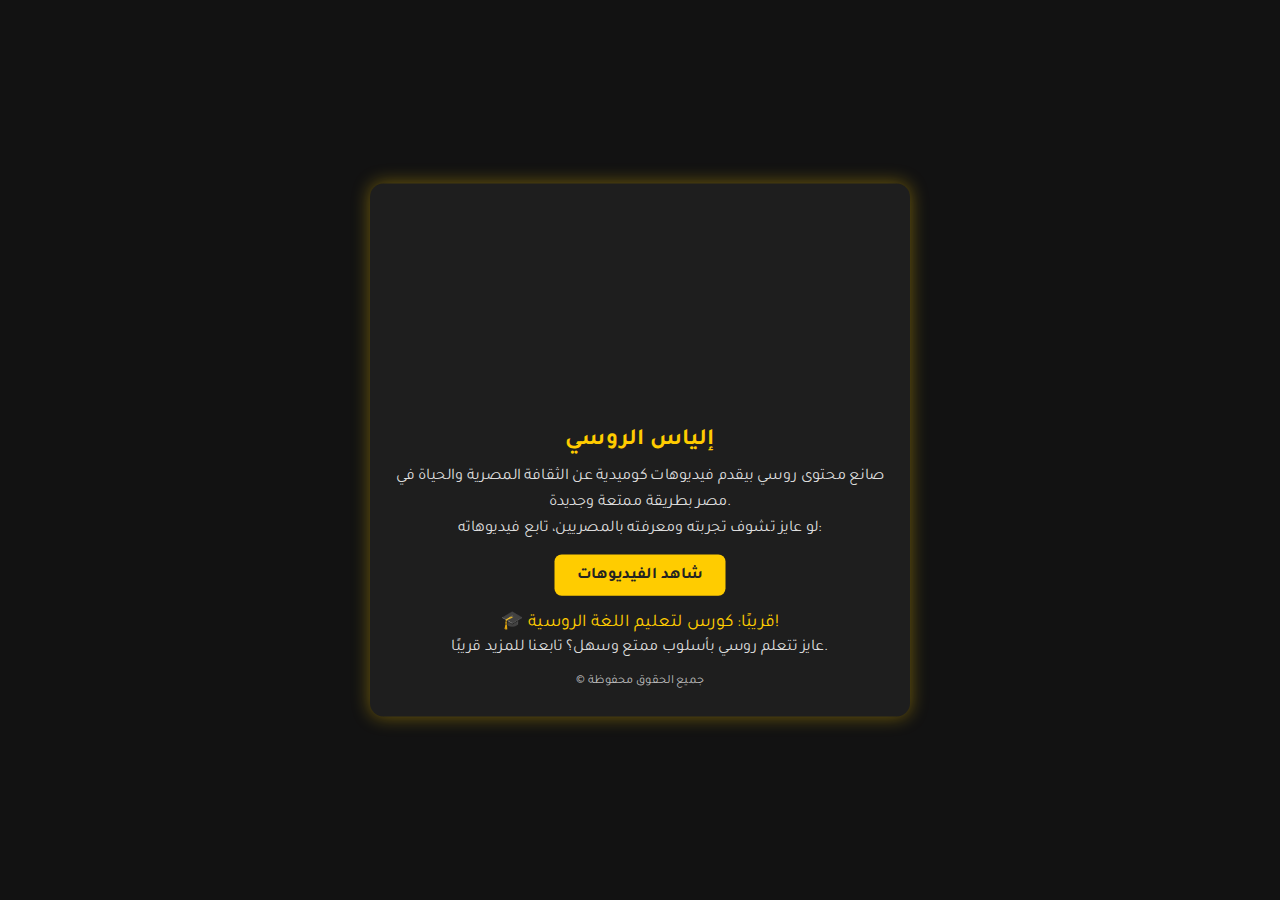
<file: index.html>
<!DOCTYPE html>
<html lang="ar">
<head>
    <meta charset="UTF-8">
    <meta name="viewport" content="width=device-width, initial-scale=1.0">
    <title>إلياس الروسي - صانع المحتوى</title>
    <style>
        @import url('https://fonts.googleapis.com/css2?family=Tajawal:wght@400;700&display=swap');

        * {
            margin: 0;
            padding: 0;
            box-sizing: border-box;
        }

        body {
            font-family: 'Tajawal', sans-serif;
            background: #121212;
            color: #fff;
            display: flex;
            justify-content: center;
            align-items: center;
            height: 100vh;
            text-align: center;
        }

        .card {
            background: #1e1e1e;
            width: 90%;
            max-width: 600px;
            border-radius: 15px;
            overflow: hidden;
            box-shadow: 0 0 20px rgba(255, 204, 0, 0.4);
            transform: scale(0.9);
            animation: popUp 1s ease-in-out forwards;
        }

        .image-container {
            width: 100%;
            height: 250px;
            background: url('https://i.ibb.co/5hxMc2Rw/1740312840586.jpg') no-repeat center center/cover;
        }

        .content {
            padding: 20px;
        }

        h1 {
            font-size: 26px;
            color: #ffcc00;
            margin-bottom: 10px;
        }

        p {
            font-size: 18px;
            line-height: 1.6;
            color: #ddd;
        }

        .btn {
            display: inline-block;
            background: #ffcc00;
            color: #222;
            padding: 12px 25px;
            font-size: 18px;
            font-weight: bold;
            border-radius: 8px;
            margin-top: 15px;
            text-decoration: none;
            transition: 0.3s ease-in-out;
        }

        .btn:hover {
            background: #ffaa00;
            transform: scale(1.1);
        }

        .highlight {
            font-size: 20px;
            color: #ffcc00;
            margin-top: 15px;
            display: block;
        }

        .footer {
            font-size: 14px;
            color: #bbb;
            margin-top: 15px;
            padding-bottom: 10px;
        }

        @keyframes popUp {
            from { transform: scale(0.8); opacity: 0; }
            to { transform: scale(1); opacity: 1; }
        }
    </style>
</head>
<body>

    <div class="card">
        <div class="image-container"></div>
        <div class="content">
            <h1>إلياس الروسي</h1>
            <p>صانع محتوى روسي بيقدم فيديوهات كوميدية عن الثقافة المصرية والحياة في مصر بطريقة ممتعة وجديدة.</p>
            <p>لو عايز تشوف تجربته ومعرفته بالمصريين، تابع فيديوهاته:</p>
            <a href="https://www.facebook.com/profile.php?id=61568739116529" target="_blank" class="btn">شاهد الفيديوهات</a>

            <span class="highlight">🎓 قريبًا: كورس لتعليم اللغة الروسية!</span>
            <p>عايز تتعلم روسي بأسلوب ممتع وسهل؟ تابعنا للمزيد قريبًا.</p>

            <div class="footer">© جميع الحقوق محفوظة</div>
        </div>
    </div>

</body>
</html>
</file>
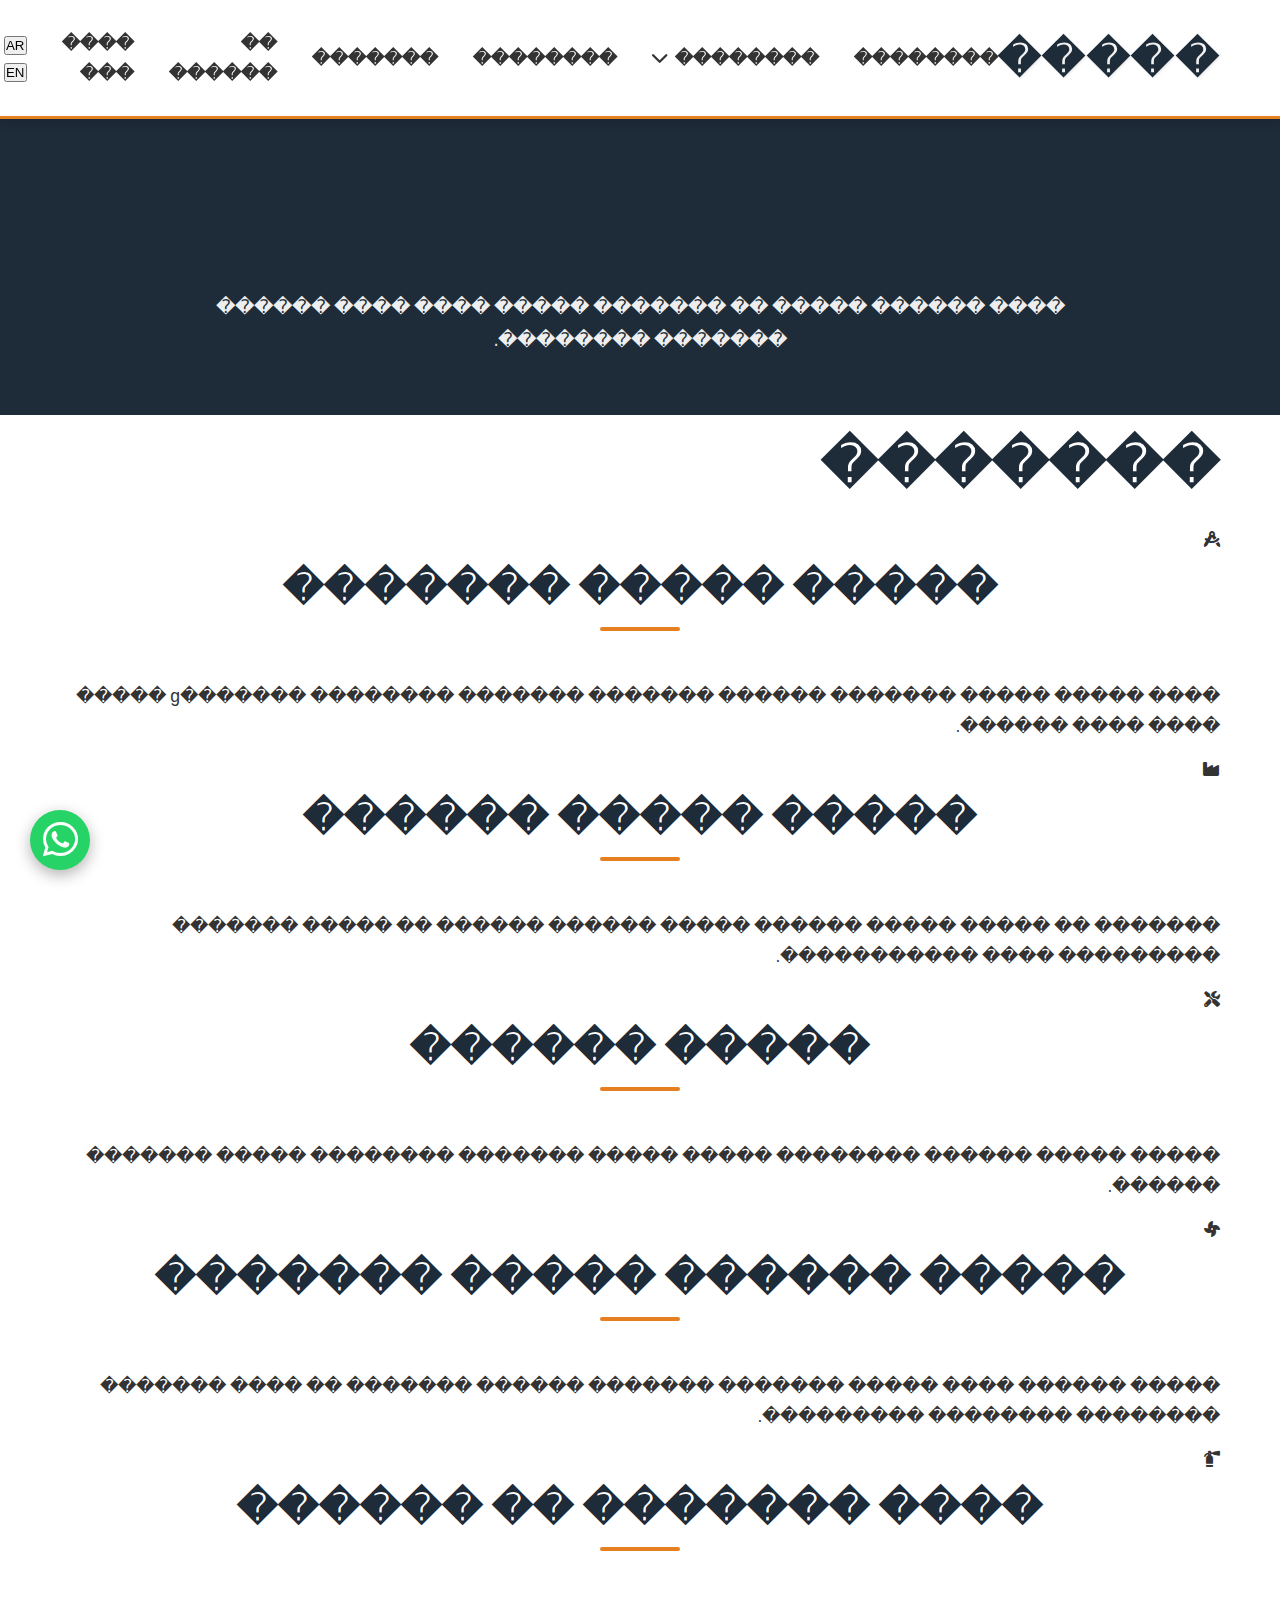
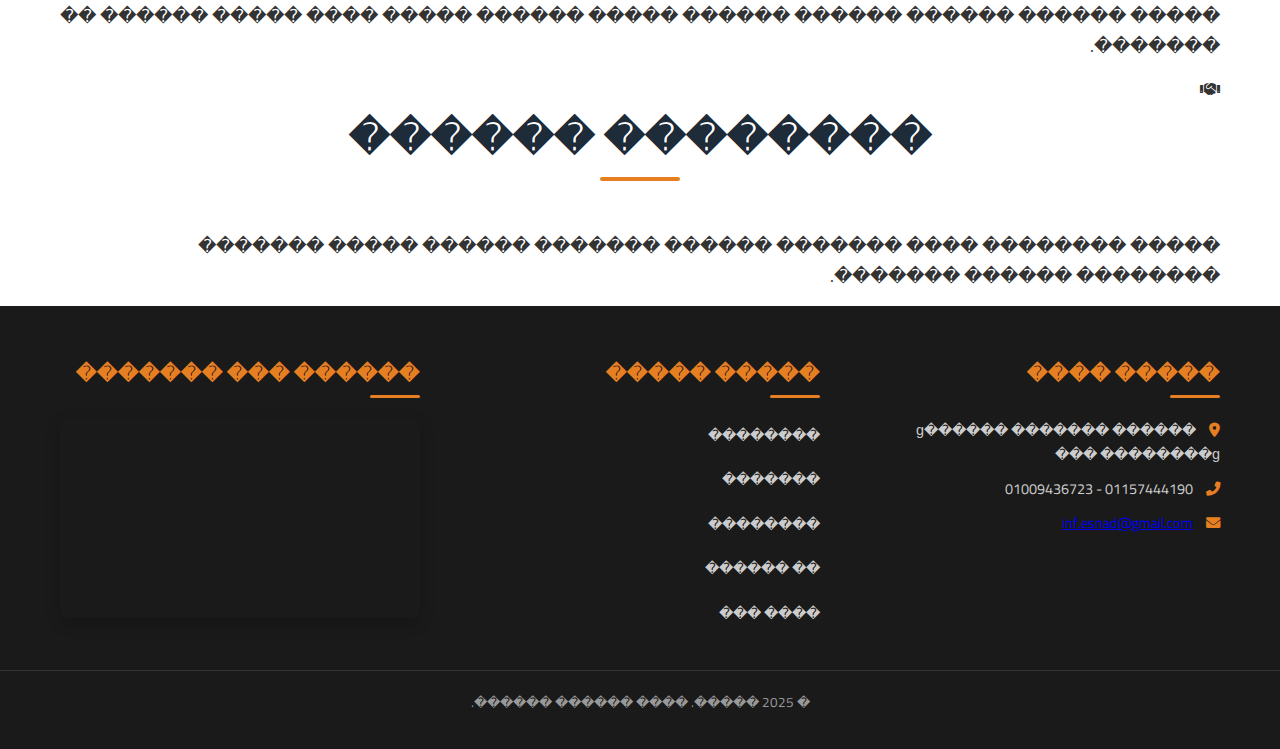
<file: services.html>
<!DOCTYPE html>
<html lang="ar" dir="rtl">
<head>
    <meta charset="UTF-8">
    <meta name="viewport" content="width=device-width, initial-scale=1.0">
    <title data-lang-key="navServices">������� - �����</title>
    <link rel="preconnect" href="https://fonts.googleapis.com">
    <link rel="preconnect" href="https://fonts.gstatic.com" crossorigin>
    <link rel="preconnect" href="https://cdnjs.cloudflare.com" crossorigin>
    <link rel="preconnect" href="https://i.ibb.co" crossorigin>
    <link rel="preconnect" href="https://via.placeholder.com" crossorigin>
    <link rel="stylesheet" href="style.min.css">
    <link href="https://fonts.googleapis.com/css2?family=Cairo:wght@300;400;700&family=Poppins:wght@400;600&display=swap" rel="stylesheet">
    <link rel="stylesheet" href="https://cdnjs.cloudflare.com/ajax/libs/font-awesome/6.0.0-beta3/css/all.min.css">
    <link rel="stylesheet" href="https://cdnjs.cloudflare.com/ajax/libs/animate.css/4.1.1/animate.min.css"/>
</head>
<body>

    <header class="main-header">
        <div class="container">
            <div class="logo">
                <a href="index.html"><h1>�����</h1></a>
            </div>
            <nav class="main-nav">
                <ul>
                    <li><a href="index.html" data-lang-key="navHome">��������</a></li>
                    <li class="dropdown">
                        <a href="#" class="dropbtn" data-lang-key="navProducts">�������� <i class="fas fa-chevron-down"></i></a>
                        <div class="dropdown-content">
                            <a href="products.html?category=all" data-lang-key="navAllProducts">�� ��������</a>
                            <a href="products.html?category=air-ducts" data-lang-key="navAirDucts">����� ������</a>
                            <a href="products.html?category=air-outlets" data-lang-key="navAirOutlets">����� ������</a>
                            <a href="products.html?category=dampers" data-lang-key="navDampers">��������</a>
                        </div>
                    </li>
                    <li><a href="projects.html" data-lang-key="navProjects">��������</a></li>
                    <li><a href="services.html" data-lang-key="navServices">�������</a></li>
                    <li><a href="index.html#about-us" data-lang-key="navAbout">�� ������</a></li>
                    <li><a href="contact.html" data-lang-key="navContact">���� ���</a></li>
                </ul>
            </nav>
            <div class="language-switcher">
                <button id="lang-ar" class="lang-btn">AR</button>
                <button id="lang-en" class="lang-btn">EN</button>
            </div>
            <div class="menu-toggle" id="mobile-menu">
                <i class="fas fa-bars"></i>
            </div>
        </div>
    </header>

    <main>
        <section class="page-title-section section-padding">
            <div class="container">
                <h1 class="animate__animated animate__fadeInDown" data-lang-key="navServices">�������</h1>
                <p class="animate__animated animate__fadeInUp" data-lang-key="heroText">���� ������ ����� �� ������� ����� ���� ���� ������ ������� ��������.</p>
            </div>
        </section>

        <section class="services-content-section section-padding">
            <div class="container">
                <h2 class="section-title" data-lang-key="ourServicesTitle">�������</h2>
                <div class="services-grid">
                    <div class="service-item animate__animated animate__fadeInUp">
                        <i class="fas fa-drafting-compass"></i>
                        <h3 data-lang-key="service1Title">����� ����� �������</h3>
                        <p data-lang-key="service1Text">���� ����� ����� ������� ������ ������� ������� �������� �������ɡ ����� ���� ���� ������.</p>
                    </div>
                    <div class="service-item animate__animated animate__fadeInUp animate__delay-0-2s">
                        <i class="fas fa-industry"></i>
                        <h3 data-lang-key="service2Title">����� ����� ������</h3>
                        <p data-lang-key="service2Text">������� �� ����� ����� ������ ����� ������ ������ �� ����� ������� ��������� ���� �����������.</p>
                    </div>
                    <div class="service-item animate__animated animate__fadeInUp animate__delay-0-4s">
                        <i class="fas fa-tools"></i>
                        <h3 data-lang-key="service3Title">����� ������</h3>
                        <p data-lang-key="service3Text">����� ����� ������ �������� ����� ����� ������� �������� ����� ������� ������.</p>
                    </div>
                    <div class="service-item animate__animated animate__fadeInUp animate__delay-0-6s">
                        <i class="fas fa-fan"></i>
                        <h3 data-lang-key="service4Title">����� ������ ����� �������</h3>
                        <p data-lang-key="service4Text">����� ������ ���� ����� ������� ������� ������ ������� �� ���� ������� �������� �������� ���������.</p>
                    </div>
                    <div class="service-item animate__animated animate__fadeInUp animate__delay-0-8s">
                        <i class="fas fa-fire-extinguisher"></i>
                        <h3 data-lang-key="service5Title">���� ������� �� ������</h3>
                        <p data-lang-key="service5Text">����� ������ ������ ������ ������ ����� ������ ����� ���� ����� ������ �� �������.</p>
                    </div>
                    <div class="service-item animate__animated animate__fadeInUp animate__delay-1s">
                        <i class="fas fa-handshake"></i>
                        <h3 data-lang-key="service6Title">�������� ������</h3>
                        <p data-lang-key="service6Text">����� �������� ���� ������� ������ ������� ������ ����� ������� �������� ������ �������.</p>
                    </div>
                </div>
            </div>
        </section>
    </main>

    <footer class="main-footer">
        <div class="container footer-content">
            <div class="footer-col contact-info">
                <h4 data-lang-key="contactUsFooter">����� ����</h4>
                <p><i class="fas fa-map-marker-alt"></i> <span data-lang-key="footerAddress">������ ������� ������ɡ ��������ɡ ���</span></p>
                <p><i class="fas fa-phone-alt"></i> 01157444190 - 01009436723</p>
                <p><i class="fas fa-envelope"></i> <a href="mailto:inf.esnad@gmail.com">inf.esnad@gmail.com</a></p>
            </div>
            <div class="footer-col sitemap">
                <h4 data-lang-key="quickLinksFooter">����� �����</h4>
                <ul>
                    <li><a href="index.html" data-lang-key="navHomeFooter">��������</a></li>
                    <li><a href="services.html" data-lang-key="navServicesFooter">�������</a></li>
                    <li><a href="projects.html" data-lang-key="navProjectsFooter">��������</a></li>
                    <li><a href="index.html#about-us" data-lang-key="navAboutFooter">�� ������</a></li>
                    <li><a href="contact.html" data-lang-key="navContactFooter">���� ���</a></li>
                </ul>
            </div>
            <div class="footer-col google-map">
                <h4 data-lang-key="ourLocationFooter">������ ��� �������</h4>
                <iframe src="http://googleusercontent.com/maps.google.com/8" width="100%" height="200" style="border:0;" allowfullscreen="" loading="lazy" referrerpolicy="no-referrer-when-downgrade"></iframe>
            </div>
        </div>
        <div class="footer-bottom">
            <p data-lang-key="copyrightFooter">� 2025 �����. ���� ������ ������.</p>
        </div>
    </footer>

    <a href="https://wa.me/YOUR_PHONE_NUMBER" class="whatsapp-float" target="_blank" rel="noopener" aria-label="����� ���� ��� ������">
        <i class="fab fa-whatsapp"></i>
    </a>

    <script src="script.min.js" defer></script>
</body>
</html>
</file>
<file: style.min.css>
/* General Styles - التنسيقات العامة */
:root {
    --primary-dark-color: #1E2B38; /* أزرق داكن جداً / رمادي فحمي لـ إسناد */
    --accent-orange-color: #E67E22; /* برتقالي حيوي كـ لون تمييز */
    --text-color: #333;
    --light-text-color: #666;
    --background-light: #F8F8F8; /* خلفية فاتحة جداً */
    --background-dark: #ECECEC; /* خلفية رمادية فاتحة */
    --white: #fff;
    --header-height: 80px; /* ارتفاع ثابت للهيدر */
}

* {
    margin: 0;
    padding: 0;
    box-sizing: border-box;
}

body {
    font-family: 'Cairo', sans-serif; /* الخط العربي الأساسي */
    line-height: 1.7;
    color: var(--text-color);
    background-color: var(--white);
    direction: rtl; /* اتجاه النص من اليمين لليسار */
    text-align: right; /* محاذاة النص لليمين */
    overflow-x: hidden; /* لمنع ظهور شريط التمرير الأفقي */
}

.container {
    max-width: 1200px;
    margin: 0 auto;
    padding: 0 20px;
}

/* Typography - الخطوط والعناوين */
h1, h2, h3, h4 {
    color: var(--primary-dark-color);
    margin-bottom: 15px;
    font-weight: 700; /* سمك الخط للعناوين */
}

h1 {
    font-size: 2.8em;
    font-family: 'Cairo', sans-serif;
}

h2 {
    font-size: 3.5em;
    font-family: 'Cairo', sans-serif;
}

h3 {
    font-size: 2.5em;
    text-align: center;
    margin-bottom: 50px;
    position: relative;
    padding-bottom: 10px;
}
h3::after { /* خط برتقالي تحت العناوين الرئيسية */
    content: '';
    position: absolute;
    width: 80px;
    height: 4px;
    background-color: var(--accent-orange-color);
    bottom: 0;
    right: 50%;
    transform: translateX(50%);
    border-radius: 2px;
}

p {
    margin-bottom: 15px;
    font-size: 1.1em;
    font-family: 'Cairo', sans-serif;
}

.section-description {
    font-size: 1.3em;
    max-width: 900px;
    margin: 0 auto 40px;
    text-align: center;
    color: var(--light-text-color);
}

/* Buttons - الأزرار */
.btn {
    display: inline-block;
    padding: 14px 30px;
    border-radius: 5px;
    text-decoration: none;
    font-weight: 700;
    transition: all 0.3s ease; /* انتقال سلس لكل الخصائص */
    text-align: center;
    box-shadow: 0 4px 8px rgba(0,0,0,0.1); /* ظل خفيف */
    font-family: 'Cairo', sans-serif;
}

.btn.primary-btn {
    background-color: var(--accent-orange-color);
    color: var(--white);
    border: 2px solid var(--accent-orange-color);
}

.btn.primary-btn:hover {
    background-color: transparent;
    color: var(--accent-orange-color);
    box-shadow: 0 6px 12px rgba(0,0,0,0.2);
}

.btn.secondary-btn {
    background-color: transparent;
    color: var(--primary-dark-color);
    border: 2px solid var(--primary-dark-color);
}

.btn.secondary-btn:hover {
    background-color: var(--primary-dark-color);
    color: var(--white);
    box-shadow: 0 6px 12px rgba(0,0,0,0.2);
}

.btn.large-btn {
    padding: 18px 45px;
    font-size: 1.3em;
}

/* Download Button Specific Styles */
.btn.download-btn-small { /* زر أصغر لصفحات المنتجات */
    background-color: #FFD700; /* لون أصفر ذهبي */
    color: var(--primary-dark-color);
    border: 2px solid #FFD700;
    font-size: 0.9em;
    padding: 8px 18px;
    box-shadow: 0 2px 5px rgba(0,0,0,0.1);
    display: inline-flex; /* لجعل الأيقونة والنص متجاورين */
    align-items: center;
    gap: 8px; /* مسافة بين الأيقونة والنص */
    margin-top: 15px; /* مسافة من فوق البطاقة */
}

.btn.download-btn-small:hover {
    background-color: var(--primary-dark-color);
    color: #FFD700;
    border-color: var(--primary-dark-color);
    box-shadow: 0 4px 10px rgba(0,0,0,0.2);
    transform: translateY(-2px);
}

.btn.download-btn-small i {
    font-size: 1em;
}


/* Header - شريط التنقل العلوي (تحسينات) */
.main-header {
    background-color: var(--white);
    padding: 18px 0;
    box-shadow: 0 3px 10px rgba(0,0,0,0.15); /* ظل أوضح */
    position: sticky;
    top: 0;
    z-index: 1000;
    border-bottom: 3px solid var(--accent-orange-color); /* خط برتقالي سفلي */
}

.main-header .container {
    display: flex;
    justify-content: space-between;
    align-items: center;
    height: var(--header-height); /* للحفاظ على ارتفاع ثابت */
}

.main-header .logo h1 {
    margin: 0;
    color: var(--primary-dark-color);
    font-size: 2.6em; /* حجم أكبر قليلاً */
    letter-spacing: 1.5px; /* تباعد الحروف */
    text-shadow: 1px 1px 3px rgba(0,0,0,0.1); /* ظل خفيف للشعار */
}
.main-header .logo a {
    text-decoration: none;
}

.main-nav ul {
    list-style: none;
    display: flex; /* يجعل العناصر أفقية دائمًا */
    align-items: center;
}

.main-nav ul li {
    margin-left: 35px; /* زيادة التباعد بين العناصر */
    position: relative; /* للقائمة المنسدلة */
}

.main-nav ul li a {
    text-decoration: none;
    color: var(--text-color);
    font-weight: 600;
    transition: color 0.3s ease, transform 0.2s ease;
    position: relative;
    padding: 5px 0;
    font-size: 1.1em; /* حجم خط أكبر قليلاً */
}

.main-nav ul li a::after { /* خط سفلي عند التحويم */
    content: '';
    position: absolute;
    width: 0;
    height: 3px;
    background-color: var(--accent-orange-color);
    bottom: -5px;
    right: 0;
    transition: width 0.3s ease-out;
}

.main-nav ul li a:hover {
    color: var(--accent-orange-color);
    transform: translateY(-2px);
}

.main-nav ul li a:hover::after {
    width: 100%;
}

/* Dropdown Menu - القائمة المنسدلة للمنتجات */
.dropdown {
    position: relative;
}

.dropdown .dropbtn {
    display: flex;
    align-items: center;
}
.dropdown .dropbtn i {
    margin-right: 8px; /* مسافة بين النص والسهم */
    transition: transform 0.3s ease;
}

.dropdown-content {
    display: none; /* مخفية افتراضياً */
    position: absolute;
    background-color: var(--white);
    min-width: 200px; /* عرض أكبر قليلاً */
    box-shadow: 0px 8px 20px 0px rgba(0,0,0,0.2); /* ظل أقوى */
    z-index: 1;
    border-radius: 8px; /* حواف أكثر دائرية */
    right: 0; /* محاذاة لليمين بسبب dir:rtl */
    top: calc(100% + 10px); /* تظهر أسفل الزر مع مسافة */
    padding: 10px 0;
    opacity: 0;
    visibility: hidden;
    transform: translateY(20px); /* تبدأ من الأسفل قليلاً */
    transition: opacity 0.3s ease, transform 0.3s ease, visibility 0.3s ease;
    border-top: 3px solid var(--accent-orange-color); /* خط برتقالي علوي */
}

.dropdown-content a {
    color: var(--text-color);
    padding: 12px 20px; /* تباعد أكبر للروابط */
    text-decoration: none;
    display: block;
    text-align: right;
    font-weight: 400;
    transition: background-color 0.2s ease, color 0.2s ease, padding-right 0.2s ease;
}

.dropdown-content a:hover {
    background-color: var(--background-light);
    color: var(--accent-orange-color);
    padding-right: 25px; /* تحريك بسيط عند التحويم */
}

.dropdown:hover .dropdown-content,
.dropdown.active .dropdown-content { /* تظهر عند التحويم أو النقر على الهواتف */
    display: block;
    opacity: 1;
    visibility: visible;
    transform: translateY(0);
}
.dropdown:hover .dropbtn i,
.dropdown.active .dropbtn i {
    transform: rotate(180deg); /* تدوير السهم عند الفتح */
}

/* Mobile Menu Toggle - زر القائمة للهواتف (تم إزالته بالكامل) */
.menu-toggle {
    display: none !important; /* إخفاء زر الهامبرغر تماماً */
}


/* Hero Section - القسم الرئيسي مع الصور المتحركة */
.hero-section {
    position: relative;
    width: 100%;
    height: 700px; /* ارتفاع ثابت للقسم */
    overflow: hidden;
    display: flex;
    align-items: center;
    justify-content: center;
    text-align: center;
    color: var(--white);
}

.hero-slider {
    position: absolute;
    top: 0;
    left: 0;
    width: 100%;
    height: 100%;
}

.hero-slider .slide {
    position: absolute;
    top: 0;
    left: 0;
    width: 100%;
    height: 100%;
    background-size: cover;
    background-position: center;
    opacity: 0;
    transition: opacity 1.5s ease-in-out; /* انتقال سلس بين الصور */
    display: flex;
    align-items: center;
    justify-content: center;
}

.hero-slider .slide.active {
    opacity: 1;
}

.hero-slider .slide .overlay { /* طبقة شفافة فوق الصورة */
    position: absolute;
    top: 0;
    left: 0;
    width: 100%;
    height: 100%;
    background: rgba(0, 0, 0, 0.6); /* تعتيم الصورة */
}

.hero-content {
    position: relative; /* لجعل المحتوى فوق الطبقة الشفافة */
    z-index: 2;
    max-width: 900px;
    padding: 0 25px;
}

.hero-content h2 {
    color: var(--white);
    font-size: 4.5em; /* تكبير العنوان */
    margin-bottom: 25px;
    line-height: 1.2;
    text-shadow: 2px 2px 6px rgba(0,0,0,0.4); /* ظل أقوى للنص */
}

.hero-content p {
    font-size: 1.5em; /* تكبير النص */
    margin-bottom: 40px;
    line-height: 1.6;
    text-shadow: 1px 1px 3px rgba(0,0,0,0.3);
}

.hero-cta .btn {
    margin: 0 15px;
    font-size: 1.1em;
}

.slider-nav { /* نقاط التنقل بين الصور */
    position: absolute;
    bottom: 30px;
    left: 50%;
    transform: translateX(-50%);
    z-index: 3;
    display: flex;
    gap: 10px;
}

.slider-nav .dot {
    width: 12px;
    height: 12px;
    background-color: rgba(255, 255, 255, 0.5);
    border-radius: 50%;
    cursor: pointer;
    transition: background-color 0.3s ease, transform 0.3s ease;
}

.slider-nav .dot.active,
.slider-nav .dot:hover {
    background-color: var(--accent-orange-color);
    transform: scale(1.2);
}


/* About Us Section - عن الشركة */
.about-section {
    padding: 90px 0;
    background-color: var(--background-light);
    text-align: center;
}

.about-content {
    display: flex;
    align-items: center;
    gap: 50px;
    margin-top: 50px;
    flex-wrap: wrap; /* للسماح بالعناصر بالانتقال لأسفل في الشاشات الصغيرة */
}

.about-text {
    flex: 1;
    min-width: 300px;
    text-align: right;
}
.about-text p {
    font-size: 1.15em;
    line-height: 1.8;
    color: var(--light-text-color);
    margin-bottom: 25px;
}
.about-text .btn {
    margin-top: 15px;
}

.about-image {
    flex: 1;
    min-width: 300px;
    text-align: center;
}
.about-image img {
    max-width: 100%;
    height: auto;
    border-radius: 10px;
    box-shadow: 0 10px 25px rgba(0,0,0,0.15);
    transition: transform 0.4s ease;
}
.about-image img:hover {
    transform: scale(1.02);
}

/* Statistics Section - قسم الإحصائيات */
.statistics-section {
    padding: 80px 0;
    background-color: var(--primary-dark-color);
    color: var(--white);
    text-align: center;
}

.stats-grid {
    display: grid;
    grid-template-columns: repeat(auto-fit, minmax(200px, 1fr));
    gap: 30px;
    margin-top: 40px;
}

.stat-item {
    background-color: rgba(255, 255, 255, 0.08); /* خلفية شفافة للبطاقة */
    padding: 30px 20px;
    border-radius: 10px;
    box-shadow: 0 5px 15px rgba(0,0,0,0.2);
    transition: background-color 0.3s ease, transform 0.3s ease;
}
.stat-item:hover {
    background-color: rgba(255, 255, 255, 0.15);
    transform: translateY(-5px);
}

.stat-item .icon {
    font-size: 3.5em;
    color: var(--accent-orange-color);
    margin-bottom: 15px;
}

.stat-item .number {
    font-family: 'Poppins', sans-serif; /* خط Poppins للأرقام */
    font-size: 3.2em;
    font-weight: 600;
    color: var(--white);
    display: block;
    margin-bottom: 5px;
}

.stat-item p {
    font-size: 1.1em;
    color: #ccc;
    margin: 0;
}


/* Page Title Section (for products.html and projects.html) */
.page-title-section {
    background-color: var(--primary-dark-color);
    color: var(--white);
    padding: 80px 0 60px;
    text-align: center;
}
.page-title-section h2 {
    color: var(--accent-orange-color);
    font-size: 3.5em;
    margin-bottom: 15px;
}
.page-title-section p {
    font-size: 1.2em;
    max-width: 900px;
    margin: 0 auto;
    color: #eee;
}

/* Category Filter Tabs (for products.html & projects.html) */
.category-filter-tabs {
    display: flex;
    justify-content: center;
    flex-wrap: wrap; /* للسماح بالتبديل إلى صفوف متعددة على الشاشات الصغيرة */
    gap: 15px;
    margin-bottom: 50px;
    padding: 10px;
    background-color: var(--background-dark);
    border-radius: 8px;
    box-shadow: 0 2px 8px rgba(0,0,0,0.08);
}

.filter-tab {
    background-color: var(--white);
    color: var(--text-color);
    border: 1px solid var(--background-dark);
    padding: 12px 25px;
    border-radius: 5px;
    font-size: 1.1em;
    font-weight: 600;
    cursor: pointer;
    transition: all 0.3s ease;
    flex-shrink: 0; /* لمنع الأزرار من الانكماش */
}

.filter-tab:hover {
    background-color: var(--background-light);
    color: var(--accent-orange-color);
    border-color: var(--accent-orange-color);
}

.filter-tab.active {
    background-color: var(--accent-orange-color);
    color: var(--white);
    border-color: var(--accent-orange-color);
    box-shadow: 0 4px 10px rgba(0,0,0,0.2);
}


/* Products Grid Section (NEW - for products.html) */
.products-grid-section {
    padding: 80px 0;
    background-color: var(--background-light);
}

.products-grid {
    display: grid;
    grid-template-columns: repeat(auto-fit, minmax(300px, 1fr));
    gap: 30px;
}

.product-card {
    background-color: var(--white);
    border-radius: 10px;
    box-shadow: 0 8px 20px rgba(0,0,0,0.1);
    overflow: hidden;
    transition: transform 0.4s ease, box-shadow 0.4s ease;
    border: 1px solid var(--background-dark);
    display: flex; /* لتحسين التخطيط الداخلي للبطاقة */
    flex-direction: column; /* لجعل المحتوى عموديًا */
    justify-content: space-between; /* لدفع الزر للأسفل */
}
.product-card .product-link { /* لجعل كل محتوى البطاقة قابل للنقر ما عدا الزر */
    text-decoration: none;
    color: inherit;
    display: block;
    flex-grow: 1; /* للسماح له بالتمدد وملء المساحة المتاحة */
}

.product-card.hidden { /* لإخفاء البطاقة بتأثير */
    opacity: 0;
    transform: scale(0.95);
    height: 0; /* لعدم أخذ مساحة */
    overflow: hidden;
    margin: 0;
    padding: 0;
    transition: all 0.3s ease-out;
}

.product-card.show {
    opacity: 1;
    transform: scale(1);
    height: auto;
    padding: unset;
    margin: unset;
    transition: all 0.3s ease-in;
}


.product-card:hover {
    transform: translateY(-10px);
    box-shadow: 0 12px 25px rgba(0,0,0,0.2);
}

.product-card img {
    width: 100%;
    height: 250px;
    object-fit: cover;
    display: block;
    transition: transform 0.5s ease;
}

.product-card:hover img {
    transform: scale(1.05);
}

.product-info {
    padding: 20px;
    text-align: right;
    flex-grow: 1; /* لملء المساحة المتاحة قبل الزر */
}

.product-info h4 {
    font-size: 1.5em;
    color: var(--primary-dark-color);
    margin-bottom: 10px;
}

.product-info p {
    font-size: 0.95em;
    color: var(--light-text-color);
    margin-bottom: 15px;
}
.product-info p strong {
    color: var(--primary-dark-color);
}

/* Product Detail Section (for product-detail.html) */
.product-detail-section {
    padding: 80px 0;
    background-color: var(--background-light);
}

.product-detail-content {
    display: flex;
    gap: 40px;
    flex-wrap: wrap; /* للسماح بالعناصر بالانتقال لأسفل */
    align-items: flex-start; /* محاذاة العناصر للأعلى */
}

.product-detail-image {
    flex: 1;
    min-width: 350px;
    max-width: 50%; /* لمنع الصورة من أن تكون كبيرة جدًا */
    border-radius: 10px;
    overflow: hidden;
    box-shadow: 0 10px 25px rgba(0,0,0,0.15);
}
.product-detail-image img {
    width: 100%;
    height: auto;
    display: block;
}

.product-detail-info {
    flex: 1;
    min-width: 400px;
}

.product-detail-info h2 {
    font-size: 2.8em;
    color: var(--primary-dark-color);
    margin-bottom: 20px;
}
.product-detail-info p {
    font-size: 1.1em;
    color: var(--light-text-color);
    margin-bottom: 25px;
    line-height: 1.8;
}

.product-features, .product-specs {
    background-color: var(--white);
    border: 1px solid var(--background-dark);
    border-radius: 8px;
    padding: 25px;
    margin-bottom: 30px;
    box-shadow: 0 4px 15px rgba(0,0,0,0.05);
}
.product-features h4, .product-specs h4 {
    color: var(--accent-orange-color);
    font-size: 1.4em;
    margin-bottom: 15px;
    border-bottom: 2px solid var(--background-dark);
    padding-bottom: 10px;
}

.product-features ul {
    list-style: none;
}
.product-features ul li {
    font-size: 1.05em;
    color: var(--text-color);
    margin-bottom: 10px;
    display: flex;
    align-items: flex-start;
    gap: 10px;
}
.product-features ul li i {
    color: var(--accent-orange-color);
    font-size: 1.2em;
    margin-top: 3px;
}

.product-specs table {
    width: 100%;
    border-collapse: collapse;
}
.product-specs table td {
    padding: 12px 0;
    border-bottom: 1px dashed var(--background-dark);
    font-size: 1.05em;
    color: var(--light-text-color);
}
.product-specs table td strong {
    color: var(--primary-dark-color);
}
.product-specs table tr:last-child td {
    border-bottom: none;
}

.download-datasheet-btn {
    width: auto;
    padding: 15px 35px;
    font-size: 1.1em;
    margin-top: 20px;
}

/* Related Products Section */
.related-products {
    margin-top: 80px;
    padding-top: 50px;
    border-top: 1px solid var(--background-dark);
}
.related-products h3 {
    text-align: center;
    margin-bottom: 40px;
}
/* Grid for related products will use .products-grid */


/* Projects Grid Section (NEW - for projects.html) */
.projects-grid-section {
    padding: 80px 0;
    background-color: var(--background-light);
}

.projects-grid {
    display: grid;
    grid-template-columns: repeat(auto-fit, minmax(320px, 1fr)); /* حجم أكبر للبطاقات */
    gap: 30px;
}

.project-card {
    background-color: var(--white);
    border-radius: 10px;
    box-shadow: 0 8px 20px rgba(0,0,0,0.1);
    overflow: hidden;
    transition: transform 0.4s ease, box-shadow 0.4s ease;
    border: 1px solid var(--background-dark);
    display: flex;
    flex-direction: column;
    height: 100%; /* لضمان تساوي ارتفاع البطاقات في الصف */
}

.project-card.hidden { /* لإخفاء البطاقة بتأثير */
    opacity: 0;
    transform: scale(0.95);
    height: 0; /* لعدم أخذ مساحة */
    overflow: hidden;
    margin: 0;
    padding: 0;
    transition: all 0.3s ease-out;
}

.project-card.show {
    opacity: 1;
    transform: scale(1);
    height: auto;
    padding: unset;
    margin: unset;
    transition: all 0.3s ease-in;
}

.project-card:hover {
    transform: translateY(-10px);
    box-shadow: 0 12px 25px rgba(0,0,0,0.2);
}

.project-card img {
    width: 100%;
    height: 280px; /* ارتفاع أكبر للصور */
    object-fit: cover;
    display: block;
    transition: transform 0.5s ease;
}

.project-card:hover img {
    transform: scale(1.05);
}

.project-info {
    padding: 20px;
    text-align: right;
    flex-grow: 1; /* لملء المساحة المتاحة */
    display: flex;
    flex-direction: column;
    justify-content: space-between;
}

.project-info h4 {
    font-size: 1.6em; /* حجم أكبر للعنوان */
    color: var(--primary-dark-color);
    margin-bottom: 10px;
}

.project-info p {
    font-size: 1em;
    color: var(--light-text-color);
    margin-bottom: 15px;
    line-height: 1.6;
}

.project-details-list {
    list-style: none;
    margin-bottom: 20px;
    padding-right: 0; /* التأكد من عدم وجود مسافة بادئة */
}

.project-details-list li {
    font-size: 0.95em;
    color: var(--text-color);
    margin-bottom: 8px;
    display: flex;
    align-items: center;
    gap: 10px;
}

.project-details-list li i {
    color: var(--accent-orange-color);
    font-size: 1.1em;
}

.project-card .btn {
    margin-top: auto; /* يدفع الزر للأسفل */
    align-self: flex-start; /* يحاذي الزر لليمين في وضع RTL */
}


/* Footer - تذييل الصفحة */
.main-footer {
    background-color: #1a1a1a;
    color: #bbb;
    padding: 50px 0 20px; /* زيادة التباعد العلوي */
    font-size: 0.9em;
}

.main-footer .footer-content {
    display: grid;
    grid-template-columns: repeat(auto-fit, minmax(250px, 1fr));
    gap: 40px;
    margin-bottom: 30px;
    text-align: right;
}

.footer-col h4 {
    color: var(--accent-orange-color);
    font-size: 1.4em;
    margin-bottom: 20px;
    position: relative;
    padding-bottom: 8px;
}
.footer-col h4::after { /* خط برتقالي تحت عناوين الفوتر */
    content: '';
    position: absolute;
    width: 50px;
    height: 3px;
    background-color: var(--accent-orange-color);
    bottom: 0;
    right: 0;
    border-radius: 2px;
}

.footer-col p, .footer-col ul li {
    color: #ccc;
    margin-bottom: 10px;
    font-size: 1em;
}
.footer-col p i {
    margin-left: 10px;
    color: var(--accent-orange-color);
}

.footer-col ul {
    list-style: none;
}
.footer-col ul li a {
    color: #ccc;
    text-decoration: none;
    transition: color 0.3s ease;
    display: block;
    padding: 5px 0;
}
.footer-col ul li a:hover {
    color: var(--accent-orange-color);
    transform: translateX(-5px); /* حركة بسيطة عند التحويم */
}

.footer-col.google-map iframe {
    border-radius: 8px;
    box-shadow: 0 5px 15px rgba(0,0,0,0.2);
}

.footer-bottom {
    border-top: 1px solid rgba(255,255,255,0.1);
    padding-top: 20px;
    text-align: center;
    color: #999;
    font-size: 0.85em;
}

/* WhatsApp Floating Button - زر الواتساب العائم */
.whatsapp-float {
    position: fixed;
    bottom: 30px;
    left: 30px; /* يظهر على اليسار في اتجاه RTL */
    background-color: #25D366; /* لون واتساب الأخضر */
    color: white;
    width: 60px;
    height: 60px;
    border-radius: 50%;
    text-align: center;
    font-size: 2.5em;
    line-height: 60px; /* لتركيز الأيقونة عمودياً */
    box-shadow: 0 5px 15px rgba(0,0,0,0.3);
    z-index: 1001; /* فوق كل شيء */
    transition: transform 0.3s ease, background-color 0.3s ease;
}
.whatsapp-float:hover {
    transform: scale(1.1) translateY(-5px);
    background-color: #1DA851; /* لون أغمق عند التحويم */
}


/* Responsive adjustments - تعديلات للتجاوب مع الشاشات المختلفة */
@media (max-width: 992px) {
    /* لا توجد قائمة جانبية، القائمة الرئيسية تظل أفقية */
    .main-nav ul {
        margin-left: 15px; /* تقليل margin-left إذا كانت العناصر كثيرة */
    }
    .main-nav ul li {
        margin-left: 25px;
    }
    .main-header .logo h1 {
        font-size: 2.2em;
    }
    .main-nav ul li a {
        font-size: 0.95em;
    }
    .dropdown-content {
        min-width: 180px; /* تقليل عرض القائمة المنسدلة قليلاً */
    }
    .hero-section {
        height: 550px;
    }
    .hero-content h2 {
        font-size: 3.5em;
    }
    .hero-content p {
        font-size: 1.2em;
    }
    .about-content {
        flex-direction: column; /* جعل النص والصورة فوق بعض */
    }
    .about-text, .about-image {
        min-width: unset; /* إزالة الحد الأدنى للعرض */
        width: 100%;
    }
    .about-image img {
        max-width: 80%; /* تصغير الصورة قليلاً */
    }
    .category-filter-tabs {
        gap: 10px; /* تقليل المسافة بين أزرار الفلترة */
        padding: 8px;
    }
    .filter-tab {
        padding: 10px 20px;
        font-size: 1em;
    }
    .product-detail-content {
        flex-direction: column;
        align-items: center;
    }
    .product-detail-image, .product-detail-info {
        max-width: 100%;
        min-width: unset;
        width: 95%; /* لتكون بعرض شبه كامل */
    }
    .download-datasheet-btn {
        width: 100%; /* جعل زر التحميل يأخذ عرض كامل */
    }
    .products-grid, .projects-grid {
        grid-template-columns: repeat(auto-fit, minmax(280px, 1fr)); /* تقليل حجم البطاقات قليلاً */
    }
    .product-card img, .project-card img {
        height: 200px;
    }
    .product-info h4, .project-info h4 {
        font-size: 1.3em;
    }
    .product-info p, .project-info p {
        font-size: 0.9em;
    }
}

@media (max-width: 768px) {
    h2 {
        font-size: 2.8em;
    }
    h3 {
        font-size: 2em;
    }
    .section-description {
        font-size: 1.1em;
    }
    .hero-section {
        height: 450px;
    }
    .hero-content h2 {
        font-size: 2.8em;
    }
    .hero-content p {
        font-size: 1em;
    }
    .hero-cta .btn {
        display: block;
        margin: 15px auto;
    }
    .page-title-section h2 {
        font-size: 2.8em;
    }
    .page-title-section p {
        font-size: 1.1em;
    }
    .stats-grid {
        grid-template-columns: 1fr; /* عمود واحد للإحصائيات */
    }
    .stat-item .number {
        font-size: 2.5em;
    }
    .stat-item .icon {
        font-size: 2.5em;
    }
    .footer-col {
        text-align: center; /* محاذاة الفوتر للوسط */
    }
    .footer-col h4::after {
        right: 50%; /* تحريك الخط البرتقالي للوسط */
        transform: translateX(50%);
    }
    .footer-col ul li a {
        padding: 3px 0;
    }
    .footer-col ul li a:hover {
        transform: none; /* إلغاء حركة الـ translateX */
    }
    .whatsapp-float {
        width: 50px;
        height: 50px;
        font-size: 2em;
        line-height: 50px;
        bottom: 20px;
        left: 20px;
    }
}

@media (max-width: 480px) {
    .main-header .logo h1 {
        font-size: 2em;
    }
    .main-nav ul li {
        margin-left: 10px; /* تقليل المسافة بين عناصر القائمة */
    }
    .main-nav ul li a {
        font-size: 0.85em;
    }
    .hero-section {
        height: 350px;
    }
    .hero-content h2 {
        font-size: 2em;
    }
    .hero-content p {
        font-size: 0.9em;
    }
    .category-filter-tabs {
        flex-direction: column; /* جعل الأزرار عمودية */
        gap: 8px;
    }
    .filter-tab {
        width: 100%; /* جعل الأزرار تأخذ عرض 100% */
    }
    .stat-item .number {
        font-size: 2.5em;
    }
    .stat-item .icon {
        font-size: 2.5em;
    }
}
</file>
